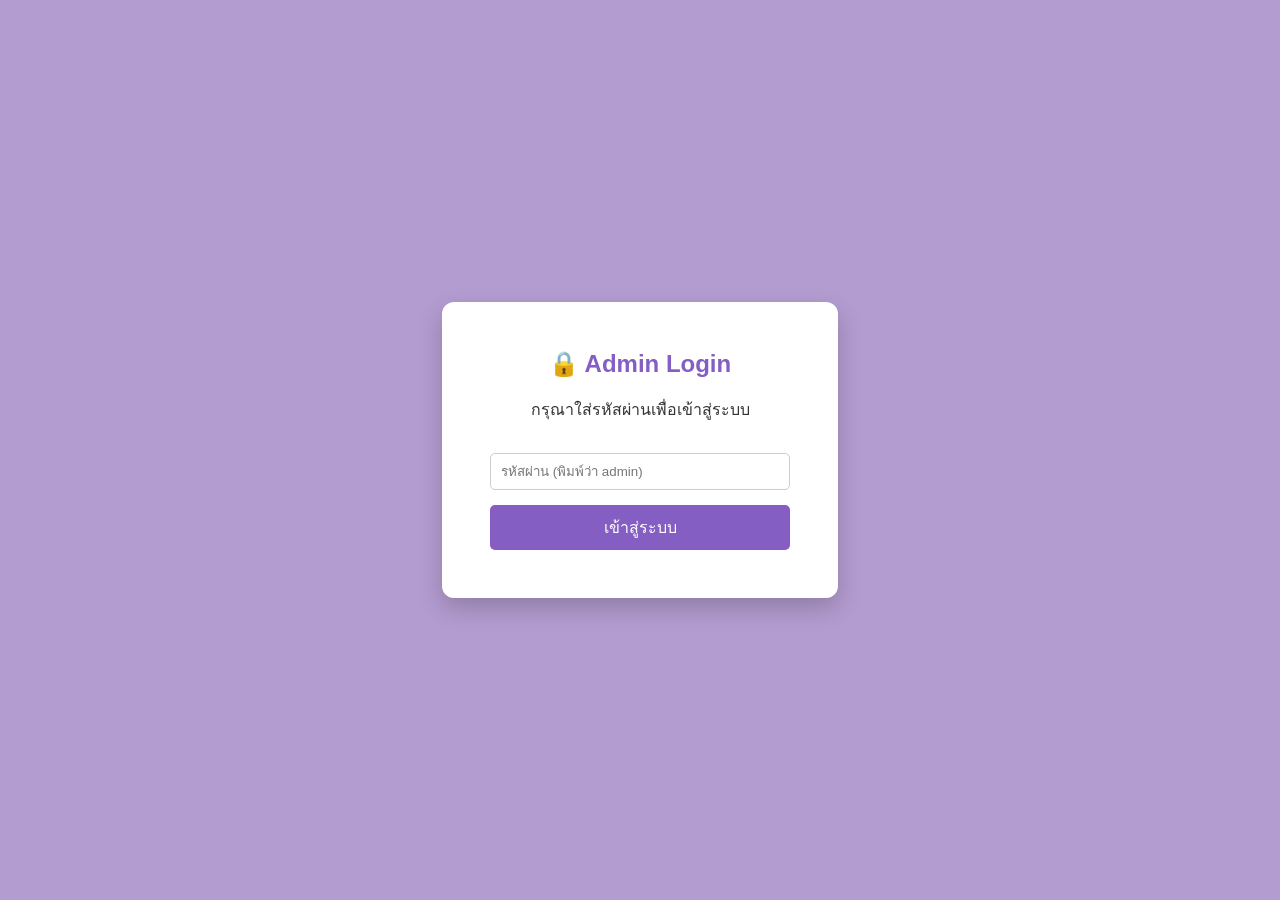
<file: Admin.html>
<!DOCTYPE html>
<html lang="th">
<head>
    <meta charset="UTF-8">
    <meta name="viewport" content="width=device-width, initial-scale=1.0">
    <title>LilacStudy - ระบบหลังบ้าน (Admin)</title>
    <style>
        :root { --admin-bg: #f4f6f9; --admin-primary: #845EC2; --admin-text: #333; }
        body { font-family: 'Segoe UI', Tahoma, sans-serif; background-color: var(--admin-bg); margin: 0; display: flex; height: 100vh; color: var(--admin-text); }
        
        /* หน้า Login */
        #login-screen { position: fixed; top: 0; left: 0; width: 100%; height: 100%; background: #B39CD0; display: flex; justify-content: center; align-items: center; z-index: 1000; }
        .login-box { background: white; padding: 3rem; border-radius: 12px; box-shadow: 0 10px 25px rgba(0,0,0,0.2); text-align: center; width: 300px; }
        .login-box h2 { margin-top: 0; color: var(--admin-primary); }
        .login-box input { width: 100%; padding: 10px; margin: 15px 0; border: 1px solid #ccc; border-radius: 5px; box-sizing: border-box; }
        .login-box button { background: var(--admin-primary); color: white; border: none; padding: 10px 20px; border-radius: 5px; cursor: pointer; width: 100%; font-size: 1rem; }
        .login-box button:hover { background: #6b4aa3; }

        /* หน้า Dashboard */
        #dashboard { display: none; width: 100%; flex-direction: column; overflow-y: auto; }
        header { background: white; padding: 1rem 2rem; box-shadow: 0 2px 5px rgba(0,0,0,0.05); display: flex; justify-content: space-between; align-items: center; position: sticky; top: 0; z-index: 10;}
        header h1 { margin: 0; color: var(--admin-primary); font-size: 1.5rem; }
        .logout-btn { background: #ff4d4d; color: white; border: none; padding: 8px 15px; border-radius: 5px; cursor: pointer; }
        
        .container { padding: 2rem; display: grid; grid-template-columns: repeat(auto-fit, minmax(300px, 1fr)); gap: 1.5rem; max-width: 1200px; margin: 0 auto; width: 90%;}
        .card { background: white; padding: 1.5rem; border-radius: 10px; box-shadow: 0 4px 6px rgba(0,0,0,0.05); text-align: center; }
        .card h3 { margin-top: 0; color: #555; }
        .card .icon { font-size: 3rem; margin-bottom: 1rem; }
        .action-btn { display: inline-block; background: var(--admin-primary); color: white; text-decoration: none; padding: 10px 20px; border-radius: 20px; margin-top: 1rem; transition: transform 0.2s; }
        .action-btn:hover { transform: scale(1.05); }

        /* ตารางประวัติการสั่งซื้อ */
        .table-container { grid-column: 1 / -1; background: white; padding: 1.5rem; border-radius: 10px; box-shadow: 0 4px 6px rgba(0,0,0,0.05); overflow-x: auto;}
        table { width: 100%; border-collapse: collapse; margin-top: 1rem; text-align: left; }
        th { background-color: #f8f9fa; padding: 12px; border-bottom: 2px solid #ddd; color: var(--admin-primary); }
        td { padding: 12px; border-bottom: 1px solid #eee; }
        tr:hover { background-color: #f1f1f1; }
        .status-badge { padding: 5px 10px; border-radius: 15px; font-size: 0.85rem; font-weight: bold; }
        .status-pending { background-color: #fff3cd; color: #856404; }
        .status-success { background-color: #d4edda; color: #155724; }
    </style>
</head>
<body>

    <!-- หน้าต่าง Login -->
    <div id="login-screen">
        <div class="login-box">
            <h2>🔒 Admin Login</h2>
            <p>กรุณาใส่รหัสผ่านเพื่อเข้าสู่ระบบ</p>
            <input type="password" id="passwordInput" placeholder="รหัสผ่าน (พิมพ์ว่า admin)">
            <button onclick="checkPassword()">เข้าสู่ระบบ</button>
            <p id="error-msg" style="color: red; display: none; font-size: 0.9rem;">รหัสผ่านไม่ถูกต้อง!</p>
        </div>
    </div>

    <!-- หน้า Dashboard -->
    <div id="dashboard">
        <header>
            <h1>✨ LilacStudy Admin Dashboard</h1>
            <button class="logout-btn" onclick="logout()">ออกจากระบบ</button>
        </header>
        
        <div class="container">
            <!-- เมนูลัด -->
            <div class="card">
                <div class="icon">📦</div>
                <h3>ฐานข้อมูลสินค้า</h3>
                <p>เพิ่ม/ลบ แก้ไขราคา และรูปภาพ (Google Sheet)</p>
                <a href="https://docs.google.com/spreadsheets/d/1H3Bxcn77LlAw_LJughJelLfk0AqCjL6YCXNlQ5a7-FY/edit?usp=sharing" target="_blank" class="action-btn">เปิดฐานข้อมูลสินค้า</a>
            </div>

            <div class="card">
                <div class="icon">✅</div>
                <h3>อนุมัติการสั่งซื้อ</h3>
                <p>เช็คสลิปและกดส่งไฟล์ให้ลูกค้า (Google Sheet)</p>
                <a href="https://docs.google.com/spreadsheets/d/12vo7SodNF7D4squiaMz6Adhkbm0r1pp6HhgBywpEpio/edit?usp=sharing" target="_blank" class="action-btn" style="background: #e83e8c;">ไปหน้าตรวจสลิป</a>
            </div>
            
            <div class="card">
                <div class="icon">🏪</div>
                <h3>หน้าร้านค้า</h3>
                <p>กลับไปดูหน้าเว็บไซต์หลักที่ลูกค้าเห็น</p>
                <a href="index.html" class="action-btn" style="background: #4CAF50;">ไปที่หน้าร้าน</a>
            </div>

            <!-- ตารางแสดงประวัติออเดอร์ล่าสุด -->
            <div class="table-container">
                <h3 style="margin-top: 0; color: var(--admin-primary);">📋 ออเดอร์ล่าสุด (ดึงจากระบบอัตโนมัติ)</h3>
                <table>
                    <thead>
                        <tr>
                            <th>เวลาสั่งซื้อ</th>
                            <th>อีเมลลูกค้า</th>
                            <th>สินค้าที่สั่ง</th>
                            <th>สถานะการจัดส่ง</th>
                        </tr>
                    </thead>
                    <tbody id="orderTableBody">
                        <tr><td colspan="4" style="text-align:center; padding: 20px;">กำลังโหลดข้อมูล...</td></tr>
                    </tbody>
                </table>
            </div>
        </div>
    </div>

    <script>
        const ADMIN_PASSWORD = "admin"; 
        
        // ⚠️ เอาลิงก์ CSV จากฟอร์มตอบกลับ (จากขั้นตอนที่ 1) มาใส่ในเครื่องหมายคำพูดด้านล่างนี้ครับ
        const ORDER_CSV_URL = 'https://docs.google.com/spreadsheets/d/e/2PACX-1vTCE15n29ls0uAA15hXe32Or424sI_40wvfxGk4iDjSMcIG2JGwkaJ68q8SuTK1ObORvN2-NjzSRX2o/pub?output=csv';

        function checkPassword() {
            const pass = document.getElementById('passwordInput').value;
            if(pass === ADMIN_PASSWORD) {
                document.getElementById('login-screen').style.display = 'none';
                document.getElementById('dashboard').style.display = 'flex';
                fetchOrderHistory(); // ดึงข้อมูลทันทีที่เข้าระบบสำเร็จ
            } else {
                document.getElementById('error-msg').style.display = 'block';
            }
        }

        function logout() {
            document.getElementById('passwordInput').value = '';
            document.getElementById('login-screen').style.display = 'flex';
            document.getElementById('dashboard').style.display = 'none';
        }

        document.getElementById('passwordInput').addEventListener('keypress', function (e) {
            if (e.key === 'Enter') checkPassword();
        });

        // ฟังก์ชันดึงประวัติการสั่งซื้อจาก Sheet
        async function fetchOrderHistory() {
            if(ORDER_CSV_URL === '') {
                document.getElementById('orderTableBody').innerHTML = '<tr><td colspan="4" style="text-align:center; color:red;">กรุณาใส่ลิงก์ CSV ในโค้ดก่อนครับ</td></tr>';
                return;
            }

            try {
                const response = await fetch(ORDER_CSV_URL);
                const text = await response.text();
                const lines = text.split('\n').filter(line => line.trim() !== '');
                const tbody = document.getElementById('orderTableBody');
                tbody.innerHTML = '';

                if (lines.length < 2) {
                    tbody.innerHTML = '<tr><td colspan="4" style="text-align:center;">ยังไม่มีรายการสั่งซื้อ</td></tr>';
                    return;
                }

                const headers = lines[0].split(/,(?=(?:(?:[^"]*"){2})*[^"]*$)/).map(h => h.replace(/^"|"$/g, '').trim());
                
                // หาตำแหน่งคอลัมน์อัตโนมัติ (เผื่อสลับที่กัน)
                const timeCol = headers.findIndex(h => h.includes('ประทับเวลา') || h.includes('Timestamp'));
                const emailCol = headers.findIndex(h => h.includes('อีเมล'));
                const prodCol = headers.findIndex(h => h.includes('สินค้า'));
                const statusCol = headers.findIndex(h => h.includes('สถานะ'));

                // วนลูปจากล่างขึ้นบน เพื่อโชว์คนล่าสุดไว้บนสุด (จำกัดโชว์แค่ 10 รายการล่าสุด)
                const limit = Math.max(1, lines.length - 10);
                for (let i = lines.length - 1; i >= limit; i--) {
                    const row = lines[i].split(/,(?=(?:(?:[^"]*"){2})*[^"]*$)/).map(col => col.replace(/^"|"$/g, '').trim());
                    
                    const time = timeCol > -1 ? row[timeCol] : '-';
                    const email = emailCol > -1 ? row[emailCol] : '-';
                    const product = prodCol > -1 ? row[prodCol] : '-';
                    let status = statusCol > -1 ? row[statusCol] : '';
                    
                    // เช็คสถานะเพื่อเปลี่ยนสี
                    let statusHtml = '';
                    if (status.includes('ส่งแล้ว')) {
                        statusHtml = `<span class="status-badge status-success">ส่งแล้ว ✅</span>`;
                    } else {
                        statusHtml = `<span class="status-badge status-pending">รอดำเนินการ ⏳</span>`;
                    }

                    const tr = document.createElement('tr');
                    tr.innerHTML = `
                        <td>${time}</td>
                        <td>${email}</td>
                        <td>${product}</td>
                        <td>${statusHtml}</td>
                    `;
                    tbody.appendChild(tr);
                }
            } catch (error) {
                console.error("Error loading orders:", error);
                document.getElementById('orderTableBody').innerHTML = '<tr><td colspan="4" style="text-align:center; color:red;">ดึงข้อมูลล้มเหลว กรุณารีเฟรชหน้าเว็บ</td></tr>';
            }
        }
    </script>
</body>
</html>
</file>
